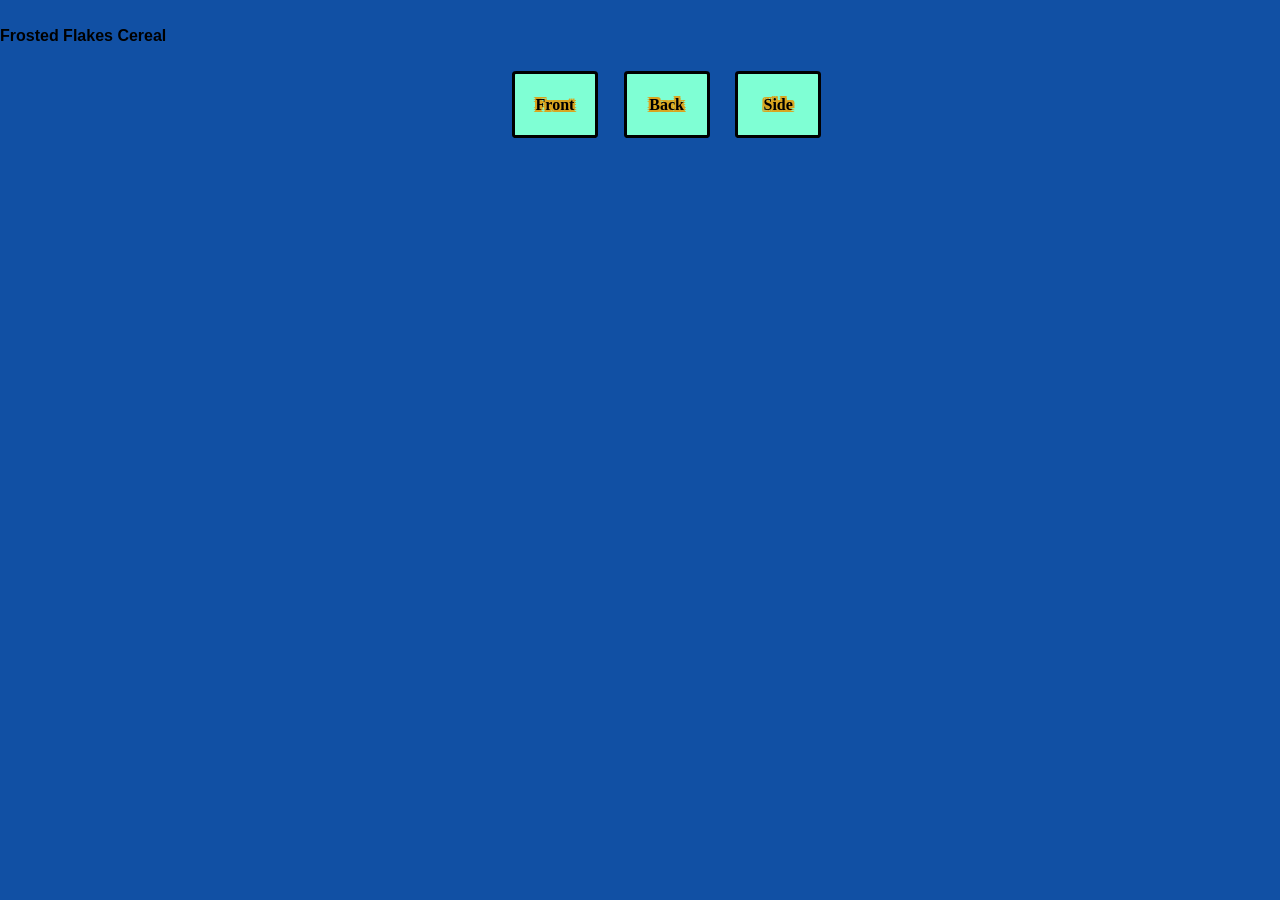
<file: index.html>
<!--
Home page / front for the frosted flakes cereal box
-->
<!DOCTYPE html>
<html lang="en">
<head>
    <meta charset="UTF-8">
    <meta name="viewport" content="width=device-width, initial-scale=1.0">
    <title>Front Of The Box</title>
    <link rel="stylesheet" href="./styles/styles.css">
</head>
<body>
    <header class="heading">
        <h5>Frosted Flakes Cereal</h5>
        <nav class="navigation">
            <a href="./index.html" class="front">Front</a>
            <a href="./back.html" class="back">Back</a>
            <a href="./side.html" class="side">Side</a>
        </nav>
    </header>
</body>
</html>
</file>
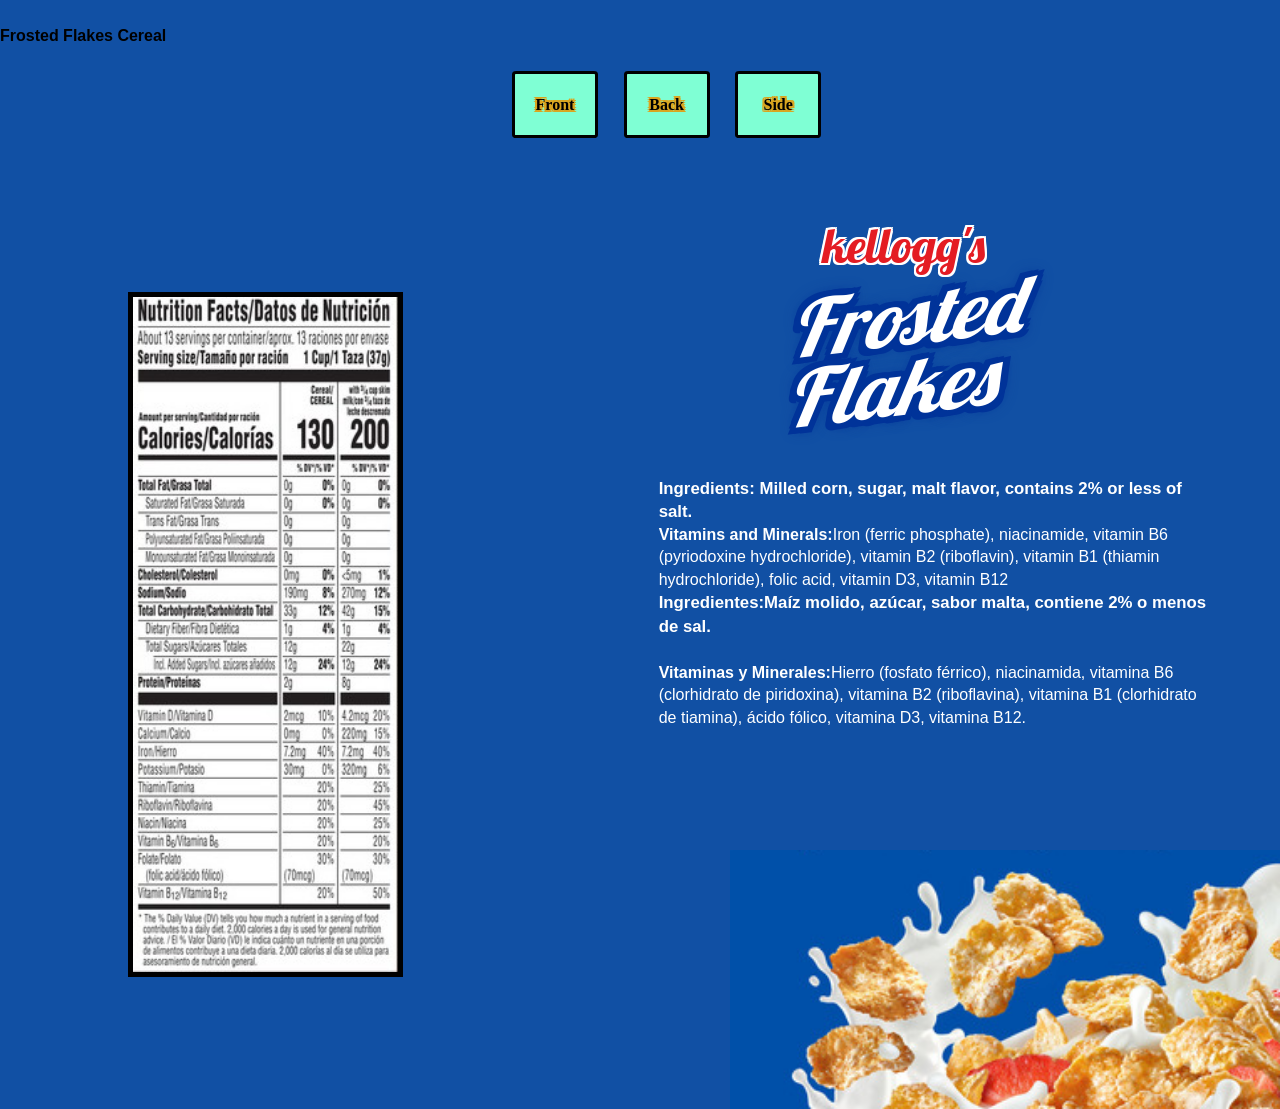
<file: back.html>
<!--
Back of the Frosted Flakes Cereal Box
Made by: Blake
Sources:
1: Had to look up how to make items take up more columns in tables:https://www.w3schools.com/html/html_table_colspan_rowspan.asp
2: Used copilot to figure out why one of my classes weren't being added. And also to speed up making the tablr
-->

<!DOCTYPE html>
<html lang="en">

<head>
    <meta charset="UTF-8">
    <meta name="viewport" content="width=device-width, initial-scale=1.0">
    <title>Back of the Box</title>
    <link rel="stylesheet" href="./styles/styles.css">
</head>

<body>
    <header class="heading">
        <h5>Frosted Flakes Cereal</h5>
        <nav class="navigation">
            <a href="./index.html" class="front">Front</a>
            <a href="./back.html" class="back">Back</a>
            <a href="./side.html" class="side">Side</a>
        </nav>
    </header>
    <div id="content">
        <section id="section_1">
            <img id="Nutrition-img1" src="./images/Frosted-Flakes-Back-Nutrition.jpg" alt="Nutritional Value">
        </section>

        <div id="section_2">
            <h3 id="kelloggs">kellogg's</h3>
            <h1 id="frosted">Frosted<br>Flakes</h1>
            <p class="bold paragraph1">Ingredients: Milled corn, sugar, malt flavor, contains 2% or less of salt.</p>
            <p class="paragraph1"><b>Vitamins and Minerals:</b>Iron (ferric phosphate), niacinamide, vitamin B6 (pyriodoxine hydrochloride), vitamin B2 (riboflavin), vitamin B1 (thiamin hydrochloride), folic acid, vitamin D3, vitamin B12</p>
            <p class="bold paragraph1">Ingredientes:Maíz molido, azúcar, sabor malta, contiene 2% o menos de sal.</p>
            <p class="paragraph1" id="bottom-text"><b>Vitaminas y Minerales:</b>Hierro (fosfato férrico), niacinamida, vitamina B6 (clorhidrato de piridoxina),
            vitamina B2 (riboflavina), vitamina B1 (clorhidrato de tiamina), ácido fólico,
            vitamina D3, vitamina B12.</p>
            <img id="cereal" src="./images/Frosted-Flakes-Back-cereal.png" alt="Frosted Flakes Cereal">
        </div>
    </div>
</body>

</html>
</file>
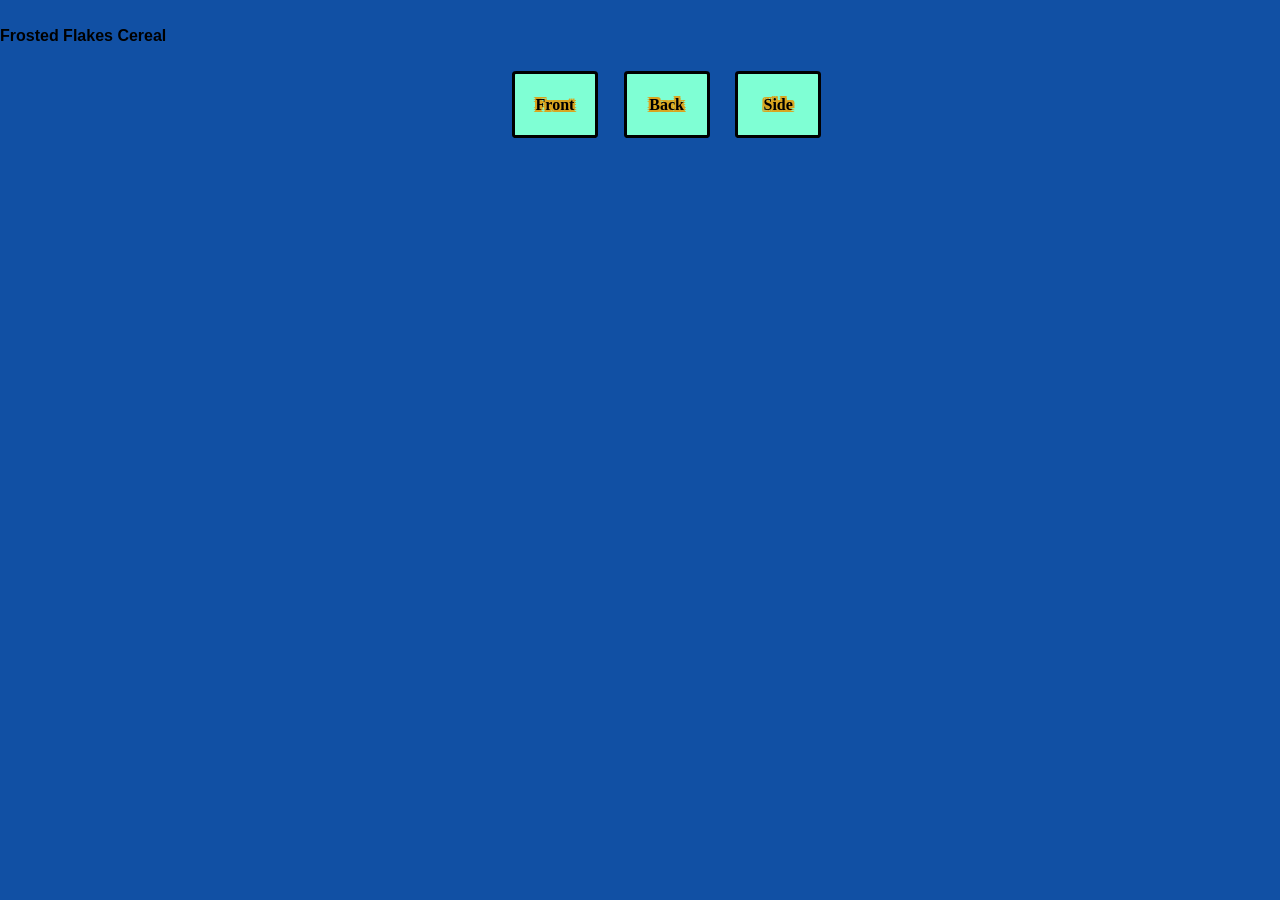
<file: side.html>
<!--
Side of the Frosted Flakes Cereal Box
-->
<!DOCTYPE html>
<html lang="en">
<head>
    <meta charset="UTF-8">
    <meta name="viewport" content="width=device-width, initial-scale=1.0">
    <title>Side of the Box</title>
    <link rel="stylesheet" href="./styles/styles.css">
</head>
<body>
    <header class="heading">
        <h5>Frosted Flakes Cereal</h5>
        <nav class="navigation">
            <a href="./index.html" class="front">Front</a>
            <a href="./back.html" class="back">Back</a>
            <a href="./side.html" class="side">Side</a>
        </nav>
    </header>
</body>
</html>
</file>
<file: styles/styles.css>
/**I asked ai which fonts looked the closest to the text on the box and it gave me this one**/
@import url('https://fonts.googleapis.com/css2?family=Lobster+Two:wght@400;700&display=swap');

body {
    /**8 digit hex code where the last 2 digits control transparency**/
    background-color: #00449eee;
    padding: 0;
    margin: 0;
    font-family: "Arial Narrow" , Arial, Helvetica, sans-serif;
}

h5 {
    font-size: 1rem;
}

#content {
    display: grid;
    grid-template-columns: 1fr 3fr;
    color: #FFFFFF;
}

#kelloggs {
    font-family: 'Lobster Two', cursive;
    font-style: italic;
    color: #E41C23;
    font-size: 3rem;
    margin-bottom: 0;
    padding-bottom: 0;
    /*** Had to ask copilot how to get a good outline on the text to replicate the white outline ***/
    text-shadow:
        -2px -2px 0 #FFFFFF,
        2px -2px 0 #FFFFFF,
        -2px 2px 0 #FFFFFF,
        2px 2px 0 #FFFFFF,
        -2px 0 0 #FFFFFF,
        2px 0 0 #FFFFFF,
        0 -2px 0 #FFFFFF,
        0 2px 0 #FFFFFF;
    
    text-align: center;
}

#frosted {
    padding-top: 0;
    margin-top: 0;
    font-family: 'Lobster Two', cursive;
    font-style: italic;
    color: white;
    font-size: 5rem;
    text-align: center;
    line-height: 4.5rem;
    text-shadow:
        /* Crisp outline */
        -6px -6px 0 #003399,
        6px -6px 0 #003399,
        -6px 6px 0 #003399,
        6px 6px 0 #003399,
        -6px 0 0 #003399,
        6px 0 0 #003399,
        0 -6px 0 #003399,
        0 6px 0 #003399,

        /* Soft halo */
        0 0 8px #003399,
        0 0 16px #003399;
        /****Had to learn about transform to change the angle of the text https: //www.w3schools.com/css/css3_2dtransforms.asp**/
    transform: skewX(-18deg) rotate(-7deg);
}


/**Had to check how to use absolute positioning to force the image to the bottom right corner**/
#cereal {
    width: 55vw;
    max-width: 550px;
    position: absolute;
    bottom: 0; 
    right: 0;
    padding: 0;
    margin:0;
    z-index: -1;
}

#section_1 {
    padding: 5vw;
    margin: 5vw;
    padding-top: 10vh;
}

#section_2 {
    position: relative;
    padding-bottom: 22w;
    padding-top: 2vw;
    padding-right: 5vw;
    padding-left: 5vw;
    line-height: 1.4;
}

#Nutrition-img1 {
    height: 75vh;

    border-color: black;
    border-width: 5px;
    border-style: solid;
}

#bottom-text{
    margin-top: 1.5rem;
    padding-bottom: 0px;
    margin-bottom: 0px;
}

.bold {
    font-weight: bolder;
    font-size: 1.05rem;

}

.paragraph1 {
    padding-bottom: 0;
    padding-right: 0;
    padding-top: 0;
    padding-left: 5vw;
    margin: 0;
    text-align: left;

}

.navigation {
    margin: 0 auto;
    display: grid;
    grid-template-columns: 1fr 1fr 1fr;
    width: 20vw;
    column-gap: 2vw;
    font-family: 'Times New Roman', Times, serif;
}

.front {
    width: 5vw;
    max-width: 200px;
    min-width: 50px;
    height: 5vh;
    max-height: 200px;
    color:black;
    border-color: black;
    border-radius: 5%;
    background-color: aquamarine;
    grid-column: 1;
    border-style: solid;
    padding: 0.5rem;
    text-align: center;
    align-content: center;
    text-decoration:none ;
    font-weight: bold;
    text-shadow:
            -2px -2px 0 goldenrod,
            2px -2px 0 goldenrod,
            -2px 2px 0 goldenrod,
            2px 2px 0 goldenrod,
            -2px 0 0 goldenrod,
            2px 0 0 goldenrod,
            0 -2px 0 goldenrod,
            0 2px 0 goldenrod;
}

.back {
    width: 5vw;
    max-width: 200px;
    min-width: 50px;
    height: 5vh;
    max-height: 200px;
    color: black;
    border-color: black;
    border-radius: 5%;
    background-color: aquamarine;
    grid-column: 2;
    border-style: solid;
    padding: 0.5rem;
    align-content: center;
    text-align: center;
    text-decoration: none;
    font-weight: bold;
    text-shadow:
            -2px -2px 0 goldenrod,
            2px -2px 0 goldenrod,
            -2px 2px 0 goldenrod,
            2px 2px 0 goldenrod,
            -2px 0 0 goldenrod,
            2px 0 0 goldenrod,
            0 -2px 0 goldenrod,
            0 2px 0 goldenrod;
    
}

.side {
    width: 5vw;
    max-width: 200px;
    min-width: 50px;
    height: 5vh;
    max-height: 200px;
    color: black;
    border-color: black; 
    border-radius: 5%;
    background-color: aquamarine;
    grid-column: 3;
    border-style: solid;
    padding: 0.5rem;
    align-content: center;
    text-align: center;
    text-decoration: none;
    font-weight: bold;
    text-shadow:
            -2px -2px 0 goldenrod,
            2px -2px 0 goldenrod,
            -2px 2px 0 goldenrod,
            2px 2px 0 goldenrod,
            -2px 0 0 goldenrod,
            2px 0 0 goldenrod,
            0 -2px 0 goldenrod,
            0 2px 0 goldenrod;
    
}

.front:hover {
    color: #E41C23;
    background-color: #ffc400a8 ;
    font-size: 1.3rem;
    font-weight: bold;
    text-shadow:
            -2px -2px 0 #FFFFFF,
            2px -2px 0 #FFFFFF,
            -2px 2px 0 #FFFFFF,
            2px 2px 0 #FFFFFF,
            -2px 0 0 #FFFFFF,
            2px 0 0 #FFFFFF,
            0 -2px 0 #FFFFFF,
            0 2px 0 #FFFFFF;
}

.back:hover {
    color: #E41C23;
    background-color: #ffc400a8;
    font-size: 1.3rem;
    font-weight: bold;
    text-shadow:
        -2px -2px 0 #FFFFFF,
        2px -2px 0 #FFFFFF,
        -2px 2px 0 #FFFFFF,
        2px 2px 0 #FFFFFF,
        -2px 0 0 #FFFFFF,
        2px 0 0 #FFFFFF,
        0 -2px 0 #FFFFFF,
        0 2px 0 #FFFFFF;
}

.side:hover {
    color: #E41C23;
    background-color: #ffc400a8;
    font-size: 1.3rem;
    font-weight: bold;
    text-shadow:
        -2px -2px 0 #FFFFFF,
        2px -2px 0 #FFFFFF,
        -2px 2px 0 #FFFFFF,
        2px 2px 0 #FFFFFF,
        -2px 0 0 #FFFFFF,
        2px 0 0 #FFFFFF,
        0 -2px 0 #FFFFFF,
        0 2px 0 #FFFFFF;
}
</file>
